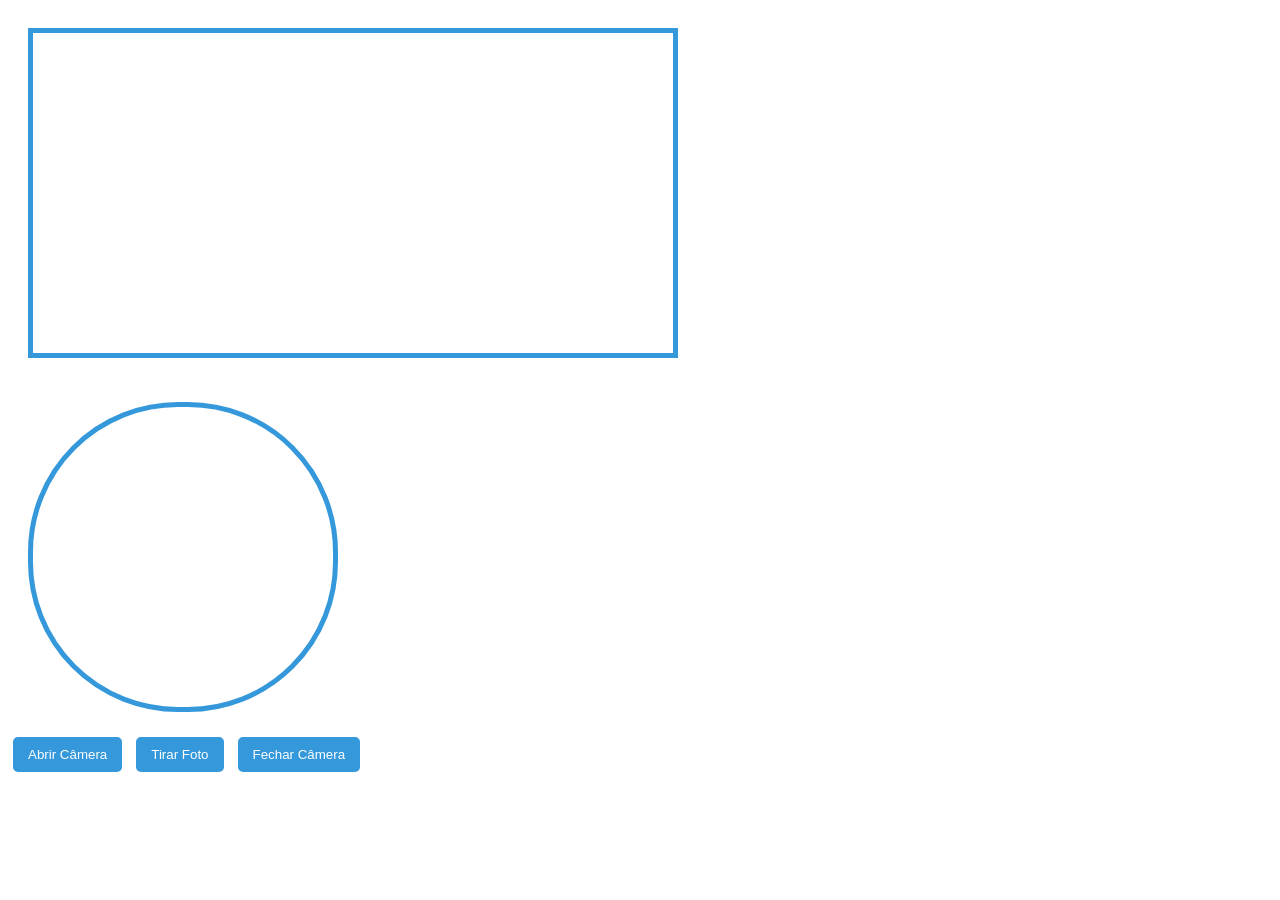
<file: Prof.html>
<!DOCTYPE html>
<html lang="pt-br">

<head>
    <meta charset="UTF-8">
    <meta name="viewport" content="width=device-width, initial-scale=1.0">
    <title>Camera</title>
    <style>
        #foto {
            height: 300px;
            width: 300px;
            border-radius: 150px;
            background-size: cover;
            background-position: 50%;
            margin: 20px;
            border: 5px solid #3498db;
            /* Add border to the photo */
        }

        #camera {
            width: 640px;
            margin: 20px;
            transform: scaleX(-1);
            border: 5px solid #3498db;
            /* Add border to the video element */
        }

        button {
            background-color: #3498db;
            color: #ffffff;
            padding: 10px 15px;
            border: none;
            border-radius: 5px;
            margin: 5px;
            cursor: pointer;
        }

        button:hover {
            background-color: #2980b9;
        }

        button:active {
            background-color: #2c3e50;
        }
    </style>
</head>

<body>
    <video id="camera" autoplay></video>
    <div id="foto"></div>
    <button onclick="abrirCamera()">Abrir Câmera</button>
    <button onclick="tirarFoto()">Tirar Foto</button>
    <button onclick="fechar()">Fechar Câmera</button>

    <script>
        var mediaStream;
        var downloadLink = document.createElement('a');

        function abrirCamera() {
            navigator.mediaDevices.getUserMedia({ video: true, audio: false }).then(function (stream) {
                mediaStream = stream;
                const areaVideo = document.getElementById('camera');
                areaVideo.srcObject = stream;
            }).catch(function (error) {
                console.error('Erro ao acessar a câmera:', error);
            });
        }

        function tirarFoto() {
            const areaVideo = document.getElementById('camera');
            const canvas = document.createElement('canvas');
            canvas.width = areaVideo.videoWidth;
            canvas.height = areaVideo.videoHeight;
            const context = canvas.getContext('2d');
            context.drawImage(areaVideo, 0, 0, canvas.width, canvas.height);
            const imageDataURL = canvas.toDataURL();
            const fotoDiv = document.getElementById('foto');
            fotoDiv.style.backgroundImage = `url(${imageDataURL})`;
            downloadLink.href = imageDataURL;
            downloadLink.download = 'foto.png';
            downloadLink.textContent = 'Clique para baixar';
            document.body.appendChild(downloadLink);
        }

        function fechar() {
            if (mediaStream) {
                mediaStream.getTracks().forEach(track => track.stop());
                const areaVideo = document.getElementById('camera');
                areaVideo.srcObject = null;
                mediaStream = null;
            }
        }
    </script>
</body>

</html>
</file>
